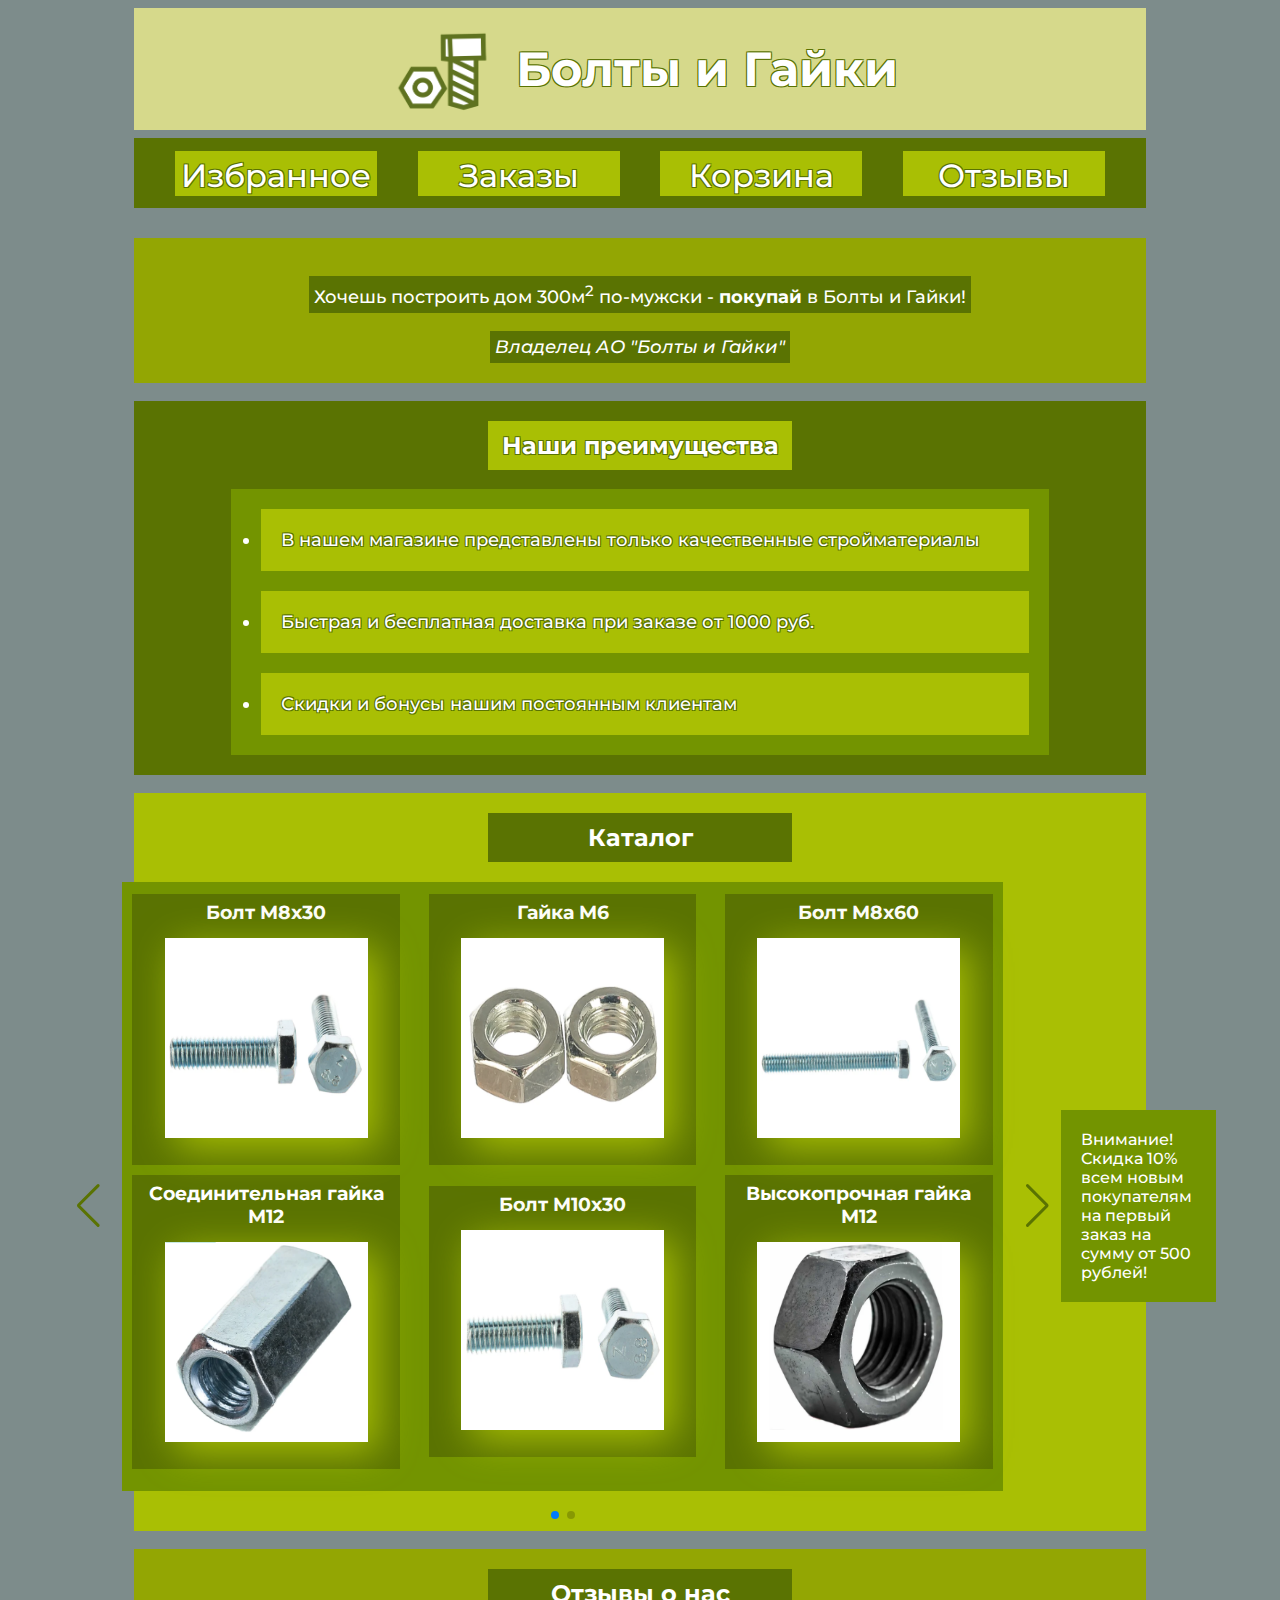
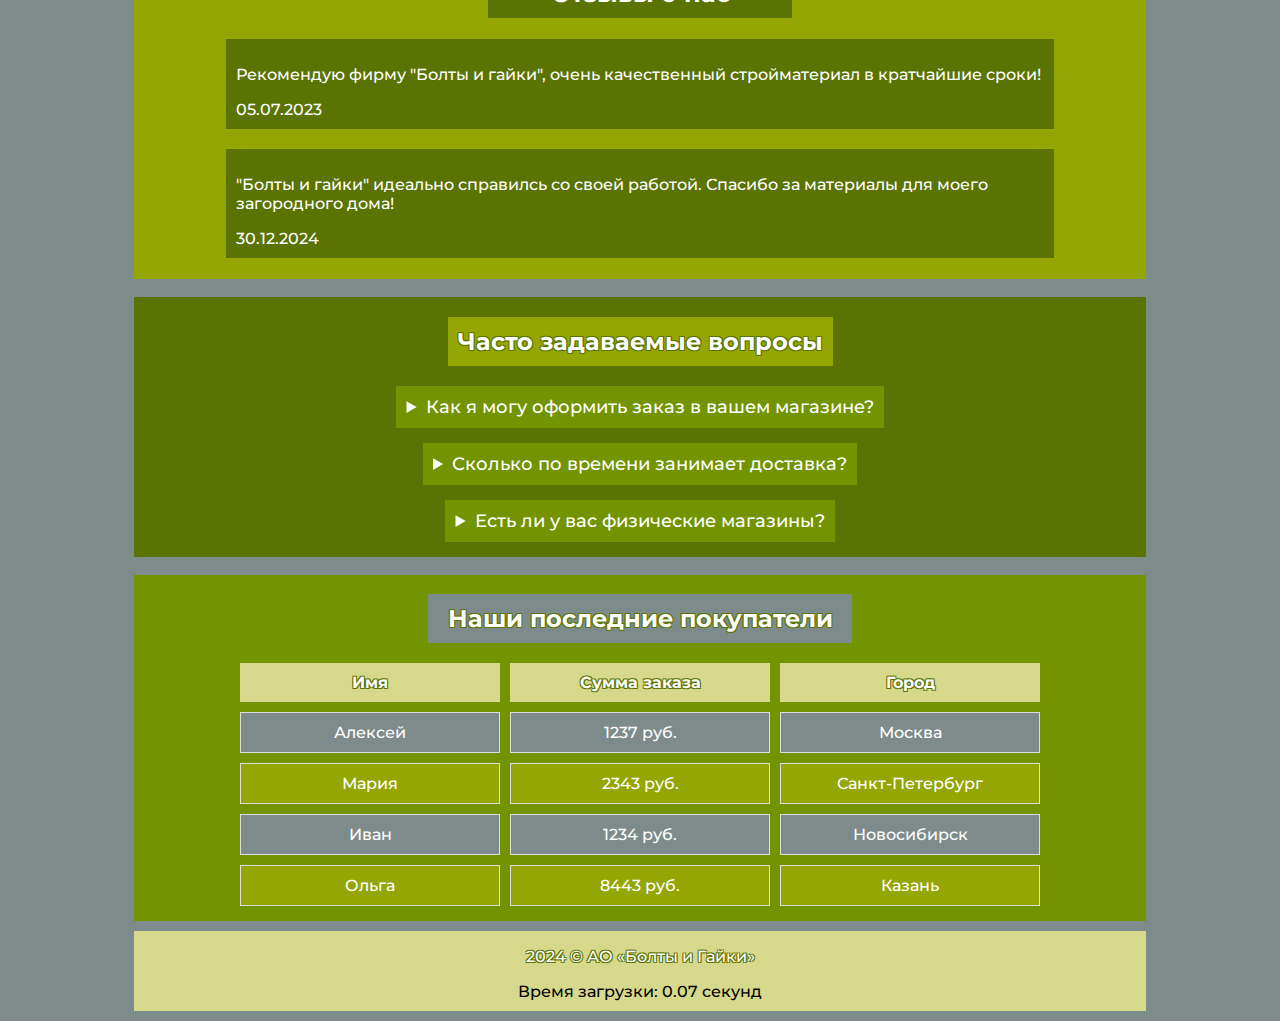
<file: index.html>
<!DOCTYPE html>
<html lang="ru">
<head>
    <meta charset="UTF-8">
    <meta name="keywords" content="Болты, гайки, стройка, стройматериалы">
    <meta name="description" content="Лучший магазин стройматериалов, а именно болтов и гаек!">
    <link href="css/styles.css" rel="stylesheet">
    <link
            rel="stylesheet"
            href="https://cdn.jsdelivr.net/npm/swiper@11/swiper-bundle.min.css"
    />
    <meta name="viewport" content="width=device-width, initial-scale=1"/>
    <link rel="preconnect" href="https://fonts.googleapis.com">
    <link rel="preconnect" href="https://fonts.gstatic.com" crossorigin>
    <link href="https://fonts.googleapis.com/css2?family=Montserrat:ital,wght@0,100..900;1,100..900&display=swap"
          rel="stylesheet">
    <script src="scripts/main.js"></script>
    <title>Болты и Гайки</title>
</head>
<body>
<header>
    <div class="header_top">
        <img class="header_logo" src="images/logo.png" alt="logo">
        <a href="/SE26-05s-web/"><h1 class="header_title text_shadow">Болты и Гайки</h1></a>
    </div>
    <nav class="nav_bar">
        <a class="header_nav_bar_item text_shadow" href="favourite.html">Избранное</a>
        <a class="header_nav_bar_item text_shadow" href="orders.html">Заказы</a>
        <a class="header_nav_bar_item text_shadow" href="cart.html">Корзина</a>
        <a class="header_nav_bar_item text_shadow" href="reviews.html">Отзывы</a>
    </nav>
</header>
<main>
    <blockquote class="main_quote">
        <p>Хочешь построить дом 300м<sup>2</sup> по-мужски - <b>покупай</b> в Болты и Гайки!</p>
        <cite>Владелец АО "Болты и Гайки"</cite>
    </blockquote>
    <section class="main_advantages">
        <h2 class="text_shadow">Наши преимущества</h2>
        <ul>
            <li class="main_advantages_item text_shadow">В нашем магазине представлены только качественные
                стройматериалы
            </li>
            <li class="main_advantages_item text_shadow">Быстрая и бесплатная доставка при заказе от 1000 руб.</li>
            <li class="main_advantages_item text_shadow">Скидки и бонусы нашим постоянным клиентам</li>
        </ul>
    </section>
    <section class="main_catalog">
        <h2>Каталог</h2>

        <div class="main_catalog_wrapper">
            <aside>
                Внимание! Скидка 10% всем новым покупателям на первый заказ на сумму от 500 рублей!
            </aside>

            <div class="swiper">
                <div class="swiper-wrapper">
                    <div class="swiper-slide">
                        <div class="main_catalog_items">
                            <div class="main_catalog_item">
                                <h3>Болт M8x30</h3>
                                <div class="main_catalog_item_body">
                                    <img src="images/product/bolt/bolt-m8x30.png" alt="bolt">
                                </div>
                            </div>
                            <div class="main_catalog_item">
                                <h3>Гайка M6</h3>
                                <div class="main_catalog_item_body">
                                    <img src="images/product/screw/screw-m6.png" alt="screw">
                                </div>
                            </div>
                            <div class="main_catalog_item">
                                <h3>Болт M8x60</h3>
                                <div class="main_catalog_item_body">
                                    <img src="images/product/bolt/bolt-m8x60.png" alt="bolt">
                                </div>
                            </div>
                            <div class="main_catalog_item">
                                <h3>Соединительная гайка M12</h3>
                                <div class="main_catalog_item_body">
                                    <img src="images/product/screw/screw-connector-m12.png" alt="screw">
                                </div>
                            </div>
                            <div class="main_catalog_item">
                                <h3>Болт M10x30</h3>
                                <div class="main_catalog_item_body">
                                    <img src="images/product/bolt/bolt-m10x30.png" alt="bolt">
                                </div>
                            </div>
                            <div class="main_catalog_item">
                                <h3>Высокопрочная гайка M12</h3>
                                <div class="main_catalog_item_body">
                                    <img src="images/product/screw/screw-high-strength-m12.png" alt="screw">
                                </div>
                            </div>
                        </div>
                    </div>
                    <div class="swiper-slide">
                        <div class="main_catalog_items">
                            <div class="main_catalog_item">
                                <h3>Гайка M6</h3>
                                <div class="main_catalog_item_body">
                                    <img src="images/product/screw/screw-m6.png" alt="screw">
                                </div>
                            </div>
                            <div class="main_catalog_item">
                                <h3>Болт M8x30</h3>
                                <div class="main_catalog_item_body">
                                    <img src="images/product/bolt/bolt-m8x30.png" alt="bolt">
                                </div>
                            </div>
                            <div class="main_catalog_item">
                                <h3>Болт M8x60</h3>
                                <div class="main_catalog_item_body">
                                    <img src="images/product/bolt/bolt-m8x60.png" alt="bolt">
                                </div>
                            </div>
                            <div class="main_catalog_item">
                                <h3>Соединительная гайка M12</h3>
                                <div class="main_catalog_item_body">
                                    <img src="images/product/screw/screw-connector-m12.png" alt="screw">
                                </div>
                            </div>
                            <div class="main_catalog_item">
                                <h3>Высокопрочная гайка M12</h3>
                                <div class="main_catalog_item_body">
                                    <img src="images/product/screw/screw-high-strength-m12.png" alt="screw">
                                </div>
                            </div>
                            <div class="main_catalog_item">
                                <h3>Болт M10x30</h3>
                                <div class="main_catalog_item_body">
                                    <img src="images/product/bolt/bolt-m10x30.png" alt="bolt">
                                </div>
                            </div>
                        </div>
                    </div>
                </div>
                <div class="swiper-pagination"></div>

                <div class="swiper-button-prev"></div>
                <div class="swiper-button-next"></div>
            </div>
        </div>
    </section>
    <section class="main_reviews">
        <h2>Отзывы о нас</h2>
        <article class="main_reviews_item">
            <p>
                Рекомендую фирму "Болты и гайки", очень качественный стройматериал в кратчайшие сроки!
            </p>
            <time datetime="2023-07-05T014:23">05.07.2023</time>
        </article>
        <article class="main_reviews_item">
            <p>
                "Болты и гайки" идеально справилсь со своей работой.
                Спасибо за материалы для моего загородного дома!
            </p>
            <time datetime="2024-12-30T019:54">30.12.2024</time>
        </article>
    </section>
    <section class="main_faq">
        <h2 class="text_shadow">Часто задаваемые вопросы</h2>
        <details class="main_faq_item">
            <summary class="main_faq_item_question">Как я могу оформить заказ в вашем магазине?</summary>
            <div class="main_faq_item_answer">
                Добавляете нужный товар в коризну, а после во вкладке "Корзина" оформляете заказ.
            </div>
        </details>
        <details class="main_faq_item">
            <summary class="main_faq_item_question">Сколько по времени занимает доставка?</summary>
            <div class="main_faq_item_answer">
                <p>Мы стараемся собирать и отправлять заказы как можно быстрее.</p>
                <p>Однако также на время доставки влияет ваше местоположение.</p>
            </div>
        </details>
        <details class="main_faq_item">
            <summary class="main_faq_item_question">Есть ли у вас физические магазины?</summary>
            <div class="main_faq_item_answer">
                <p>Нет, физических магазинов у нас нет.</p>
                <p>
                    Мы собираем онлайн заказы и отправляем их напрямую с наших складов.
                </p>
            </div>
        </details>
    </section>
    <div class="main_table_wrapper">
        <h2 class="text_shadow">Наши последние покупатели</h2>
        <div class="table">
            <div class="table-header text_shadow">Имя</div>
            <div class="table-header text_shadow">Сумма заказа</div>
            <div class="table-header text_shadow">Город</div>

            <div class="table-row">
                <div class="table-cell">Алексей</div>
                <div class="table-cell">1237 руб.</div>
                <div class="table-cell">Москва</div>
            </div>
            <div class="table-row">
                <div class="table-cell">Мария</div>
                <div class="table-cell">2343 руб.</div>
                <div class="table-cell">Санкт-Петербург</div>
            </div>
            <div class="table-row">
                <div class="table-cell">Иван</div>
                <div class="table-cell">1234 руб.</div>
                <div class="table-cell">Новосибирск</div>
            </div>
            <div class="table-row">
                <div class="table-cell">Ольга</div>
                <div class="table-cell">8443 руб.</div>
                <div class="table-cell">Казань</div>
            </div>
        </div>
    </div>
    <script src="https://cdn.jsdelivr.net/npm/swiper@11/swiper-bundle.min.js"></script>
    <script>
        const swiper = new Swiper('.swiper', {
            direction: 'horizontal',
            loop: true,

            pagination: {
                el: '.swiper-pagination',
            },

            navigation: {
                nextEl: '.swiper-button-next',
                prevEl: '.swiper-button-prev',
            },
        });

    </script>
</main>
<footer class="footer">
    <p class="text_shadow">2024 © АО «Болты и Гайки»</p>
</footer>
</body>
</html>
</file>
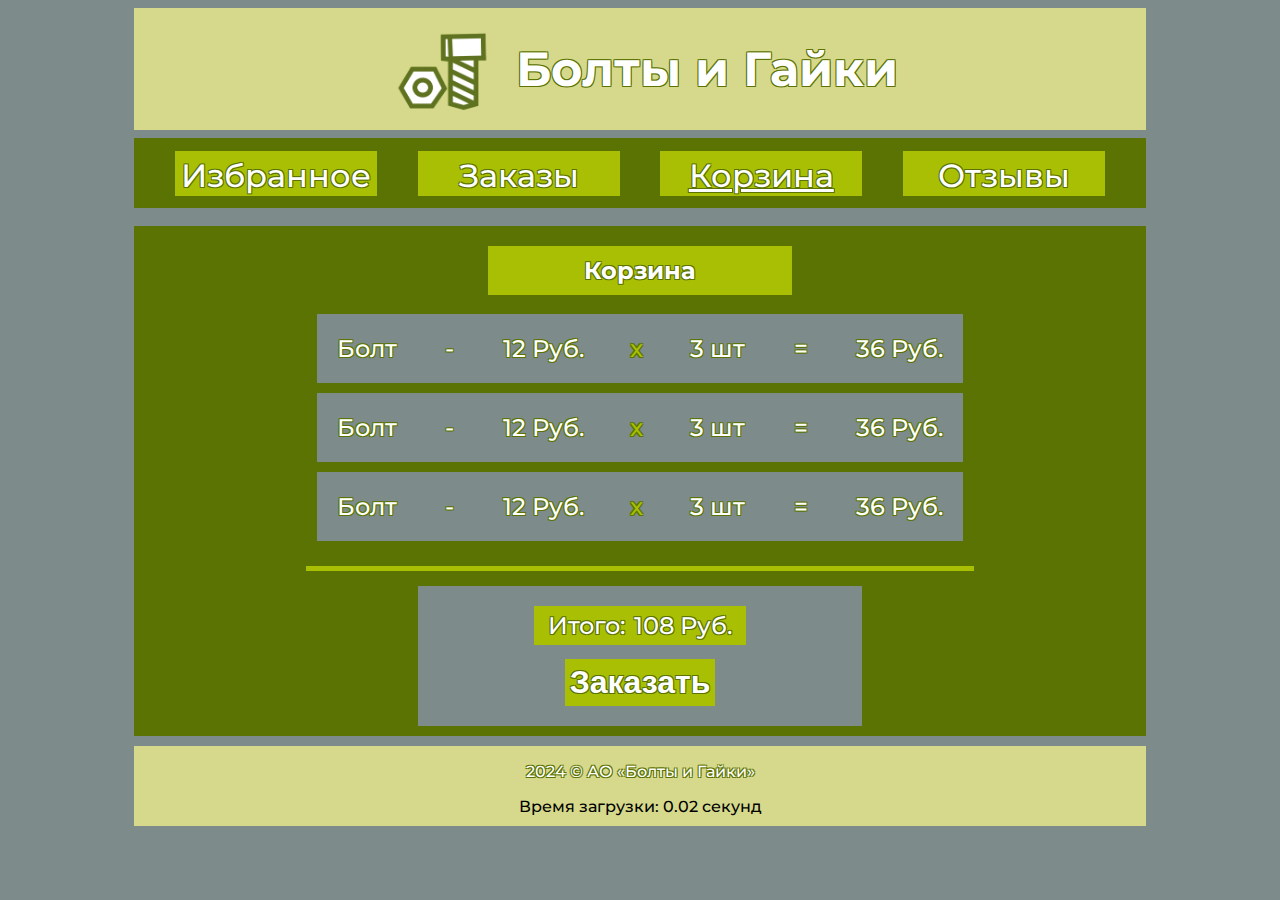
<file: cart.html>
<!DOCTYPE html>
<html lang="ru">
<head>
    <meta charset="UTF-8">
    <meta name="keywords" content="Болты, гайки, стройка, стройматериалы">
    <meta name="description" content="Лучший магазин стройматериалов, а именно болтов и гаек!">
    <link href="css/styles.css" rel="stylesheet">
    <link href="css/cart.css" rel="stylesheet">
    <meta name="viewport" content="width=device-width, initial-scale=1"/>
    <link rel="preconnect" href="https://fonts.googleapis.com">
    <link rel="preconnect" href="https://fonts.gstatic.com" crossorigin>
    <link href="https://fonts.googleapis.com/css2?family=Montserrat:ital,wght@0,100..900;1,100..900&display=swap"
          rel="stylesheet">
    <script src="scripts/main.js"></script>
    <title>Болты и Гайки</title>
</head>
<body>
<header>
    <div class="header_top">
        <img class="header_logo" src="images/logo.png" alt="logo">
        <a href="/SE26-05s-web/"><h1 class="header_title text_shadow">Болты и Гайки</h1></a>
    </div>
    <nav class="nav_bar">
        <a class="header_nav_bar_item text_shadow" href="favourite.html">Избранное</a>
        <a class="header_nav_bar_item text_shadow" href="orders.html">Заказы</a>
        <a class="header_nav_bar_item text_shadow" href="cart.html">Корзина</a>
        <a class="header_nav_bar_item text_shadow" href="reviews.html">Отзывы</a>
    </nav>
</header>
<main>
    <div class="main_cart text_shadow">
        <h2 class="text_shadow">Корзина</h2>
        <div class="main_cart_item">
            <div class="cart_item_title">Болт</div>
            <div>-</div>
            <div class="cart_item_amount">
                <div class="price">12 Руб.</div>
                <div class="multiplier">x</div>
                <div class="amount">3 шт</div>
            </div>
            <div>=</div>
            <div class="cart_item_total">36 Руб.</div>
        </div>
        <div class="main_cart_item">
            <div class="cart_item_title">Болт</div>
            <div>-</div>
            <div class="cart_item_amount">
                <div class="price">12 Руб.</div>
                <div class="multiplier">x</div>
                <div class="amount">3 шт</div>
            </div>
            <div>=</div>
            <div class="cart_item_total">36 Руб.</div>
        </div>
        <div class="main_cart_item">
            <div class="cart_item_title">Болт</div>
            <div>-</div>
            <div class="cart_item_amount">
                <div class="price">12 Руб.</div>
                <div class="multiplier">x</div>
                <div class="amount">3 шт</div>
            </div>
            <div>=</div>
            <div class="cart_item_total">36 Руб.</div>
        </div>

        <div class="divider"></div>

        <div class="purchase_block text_shadow">
            <div class="cart_total">
                <div class="cart_total_title">Итого:</div>
                <div class="cart_total_number">108 Руб.</div>
            </div>
            <button class="text_shadow" type="button">Заказать</button>
        </div>
    </div>

</main>

<footer class="footer">
    <p class="text_shadow">2024 © АО «Болты и Гайки»</p>
</footer>
</body>
</html>
</file>
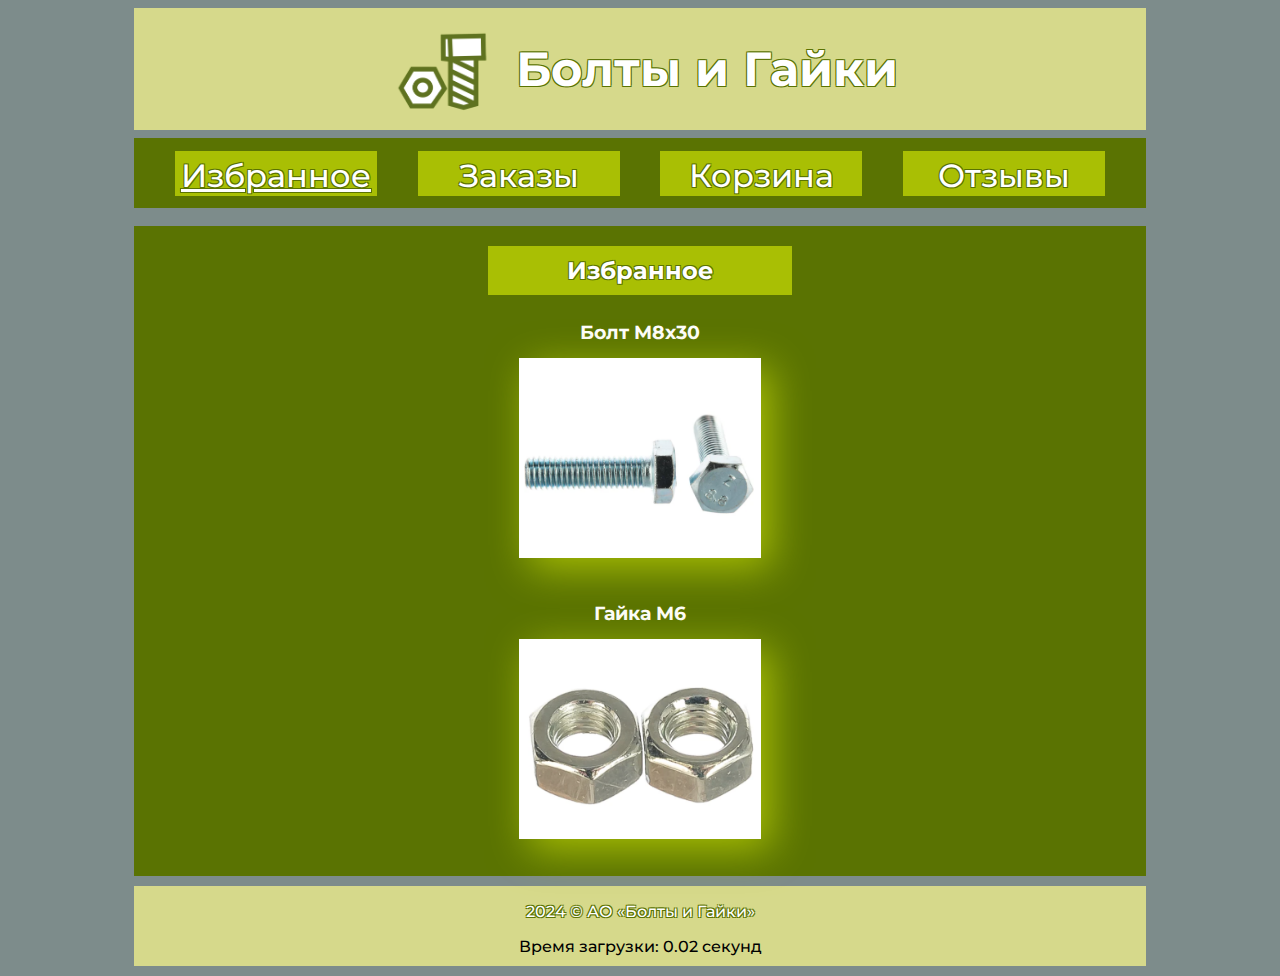
<file: favourite.html>
<!DOCTYPE html>
<html lang="ru">
<head>
    <meta charset="UTF-8">
    <meta name="keywords" content="Болты, гайки, стройка, стройматериалы">
    <meta name="description" content="Лучший магазин стройматериалов, а именно болтов и гаек!">
    <link href="css/styles.css" rel="stylesheet">
    <link href="css/favourite.css" rel="stylesheet">
    <meta name="viewport" content="width=device-width, initial-scale=1"/>
    <link rel="preconnect" href="https://fonts.googleapis.com">
    <link rel="preconnect" href="https://fonts.gstatic.com" crossorigin>
    <link href="https://fonts.googleapis.com/css2?family=Montserrat:ital,wght@0,100..900;1,100..900&display=swap"
          rel="stylesheet">
    <script src="scripts/main.js"></script>
    <title>Болты и Гайки</title>
</head>
<body>
<header>
    <div class="header_top">
        <img class="header_logo" src="images/logo.png" alt="logo">
        <a href="/SE26-05s-web/"><h1 class="header_title text_shadow">Болты и Гайки</h1></a>
    </div>
    <nav class="nav_bar">
        <a class="header_nav_bar_item text_shadow" href="favourite.html">Избранное</a>
        <a class="header_nav_bar_item text_shadow" href="orders.html">Заказы</a>
        <a class="header_nav_bar_item text_shadow" href="cart.html">Корзина</a>
        <a class="header_nav_bar_item text_shadow" href="reviews.html">Отзывы</a>
    </nav>
</header>
<main>
    <div class="main_favourite">
        <h2 class="text_shadow">Избранное</h2>
        <div class="main_favourite_item">
            <h3>Болт M8x30</h3>
            <div class="main_catalog_item_body">
                <img src="images/product/bolt/bolt-m8x30.png" alt="bolt">
            </div>
        </div>
        <div class="main_favourite_item">
            <h3>Гайка M6</h3>
            <div class="main_favourite_item_body">
                <img src="images/product/screw/screw-m6.png" alt="screw">
            </div>
        </div>
    </div>
</main>
<footer class="footer">
    <p class="text_shadow">2024 © АО «Болты и Гайки»</p>
</footer>
</body>
</html>
</file>
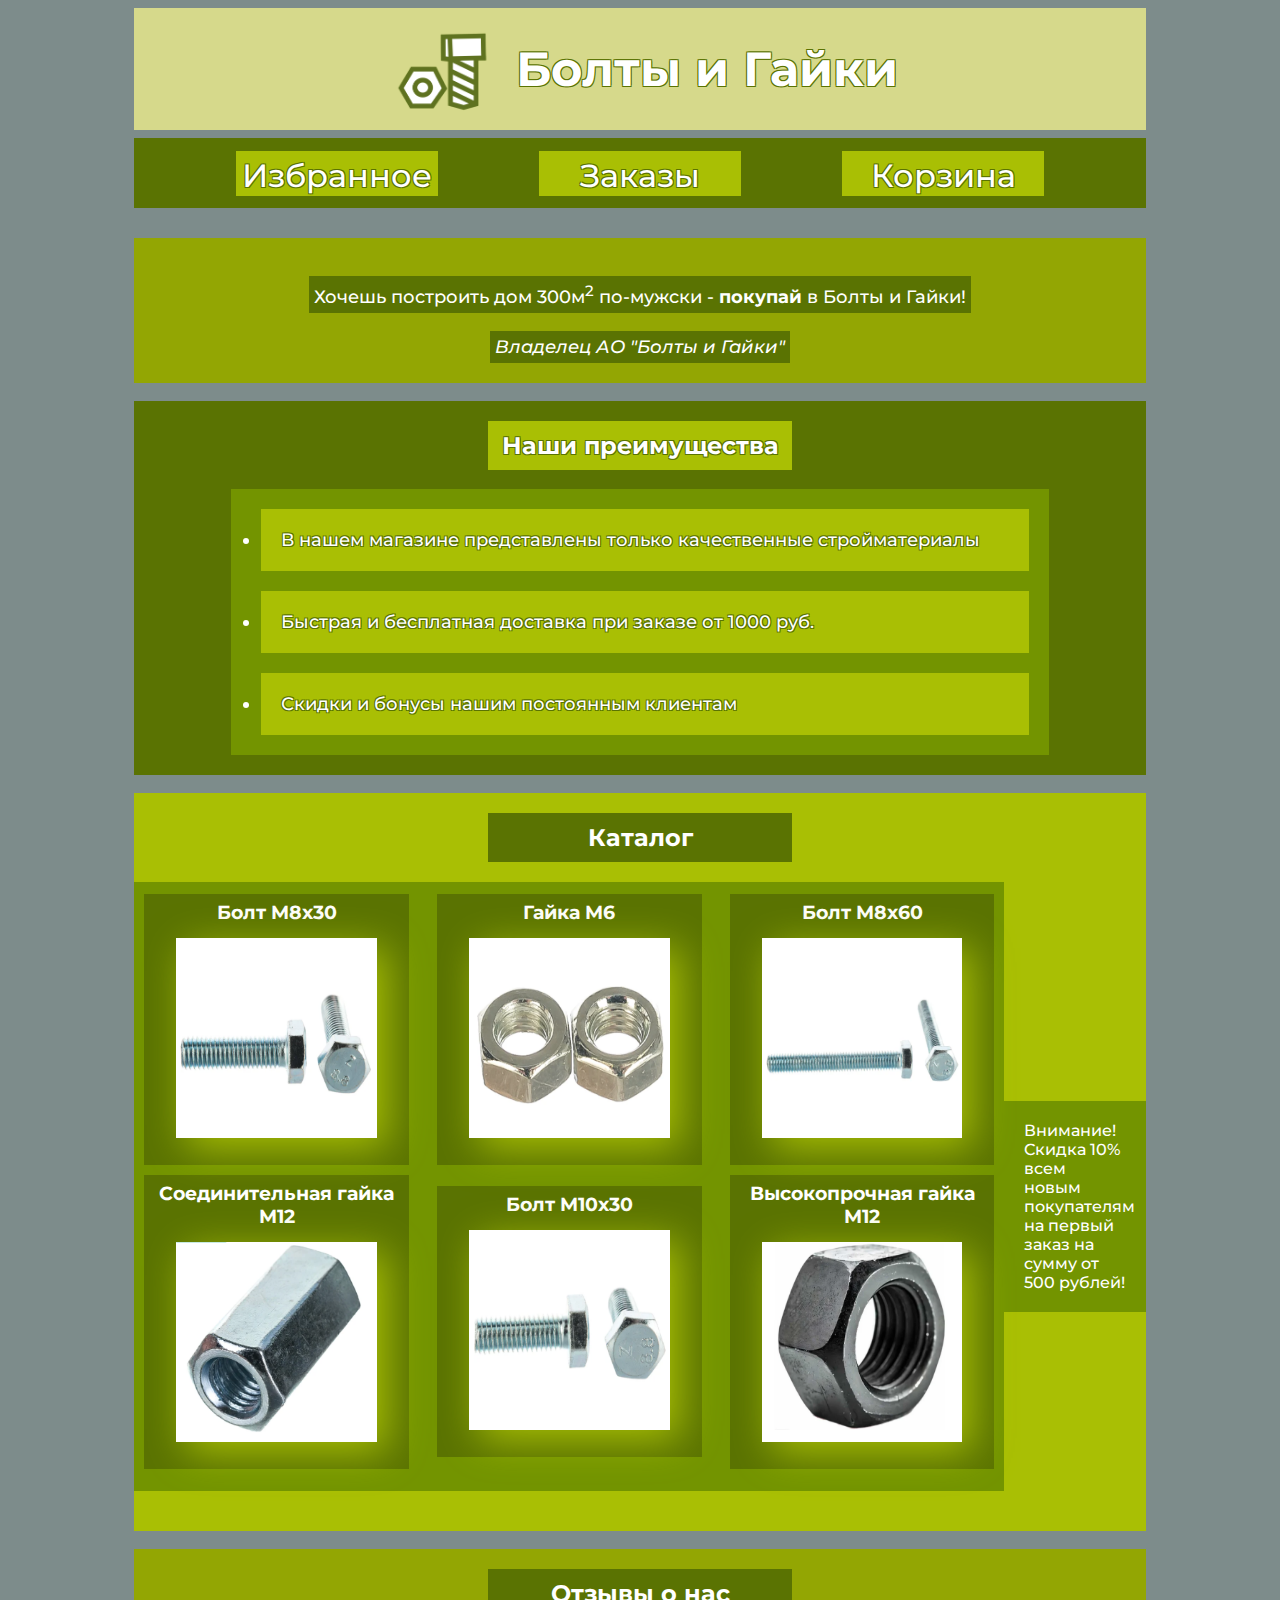
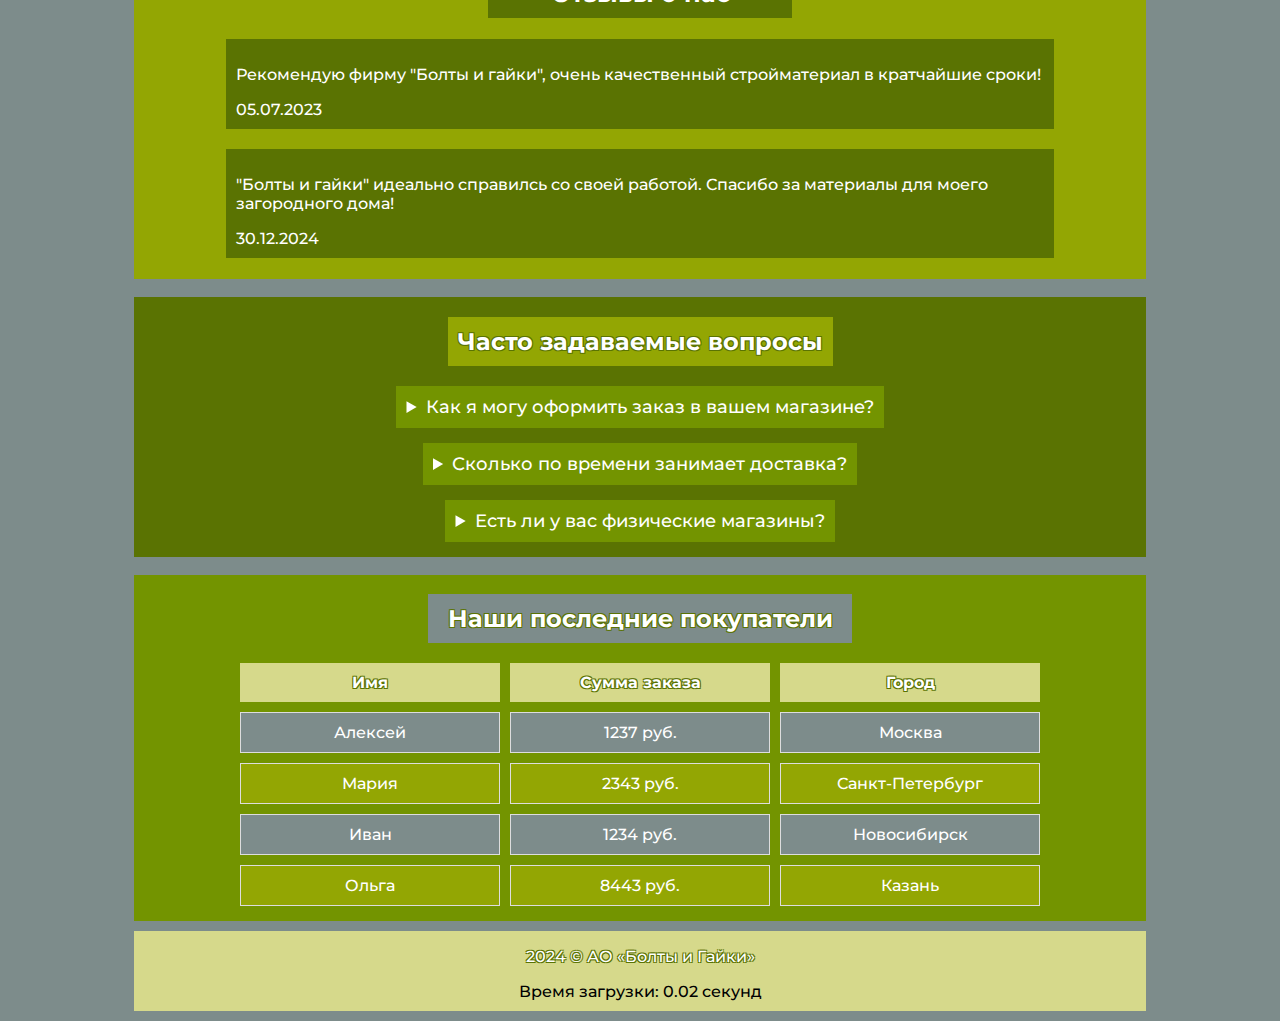
<file: home.html>
<!DOCTYPE html>
<html lang="ru">
<head>
    <meta charset="UTF-8">
    <meta name="keywords" content="Болты, гайки, стройка, стройматериалы">
    <meta name="description" content="Лучший магазин стройматериалов, а именно болтов и гаек!">
    <link href="css/styles.css" rel="stylesheet">
    <meta name="viewport" content="width=device-width, initial-scale=1"/>
    <link rel="preconnect" href="https://fonts.googleapis.com">
    <link rel="preconnect" href="https://fonts.gstatic.com" crossorigin>
    <link href="https://fonts.googleapis.com/css2?family=Montserrat:ital,wght@0,100..900;1,100..900&display=swap"
          rel="stylesheet">
    <script src="scripts/main.js"></script>
    <title>Болты и Гайки</title>
</head>
<body>
<header>
    <div class="header_top">
        <img class="header_logo" src="images/logo.png" alt="logo">
        <a href="/home.html"><h1 class="header_title text_shadow">Болты и Гайки</h1></a>
    </div>
    <nav class="nav_bar">
        <a class="header_nav_bar_item text_shadow" href="favourite.html">Избранное</a>
        <a class="header_nav_bar_item text_shadow" href="orders.html">Заказы</a>
        <a class="header_nav_bar_item text_shadow" href="cart.html">Корзина</a>
    </nav>
</header>
<main>
    <blockquote class="main_quote">
        <p>Хочешь построить дом 300м<sup>2</sup> по-мужски - <b>покупай</b> в Болты и Гайки!</p>
        <cite>Владелец АО "Болты и Гайки"</cite>
    </blockquote>
    <section class="main_advantages">
        <h2 class="text_shadow">Наши преимущества</h2>
        <ul>
            <li class="main_advantages_item text_shadow">В нашем магазине представлены только качественные
                стройматериалы
            </li>
            <li class="main_advantages_item text_shadow">Быстрая и бесплатная доставка при заказе от 1000 руб.</li>
            <li class="main_advantages_item text_shadow">Скидки и бонусы нашим постоянным клиентам</li>
        </ul>
    </section>
    <section class="main_catalog">
        <h2>Каталог</h2>

        <div class="main_catalog_wrapper">
            <aside>
                Внимание! Скидка 10% всем новым покупателям на первый заказ на сумму от 500 рублей!
            </aside>

            <div class="main_catalog_items">
                <div class="main_catalog_item">
                    <h3>Болт M8x30</h3>
                    <div class="main_catalog_item_body">
                        <img src="images/product/bolt/bolt-m8x30.png" alt="bolt">
                    </div>
                </div>
                <div class="main_catalog_item">
                    <h3>Гайка M6</h3>
                    <div class="main_catalog_item_body">
                        <img src="images/product/screw/screw-m6.png" alt="screw">
                    </div>
                </div>
                <div class="main_catalog_item">
                    <h3>Болт M8x60</h3>
                    <div class="main_catalog_item_body">
                        <img src="images/product/bolt/bolt-m8x60.png" alt="bolt">
                    </div>
                </div>
                <div class="main_catalog_item">
                    <h3>Соединительная гайка M12</h3>
                    <div class="main_catalog_item_body">
                        <img src="images/product/screw/screw-connector-m12.png" alt="screw">
                    </div>
                </div>
                <div class="main_catalog_item">
                    <h3>Болт M10x30</h3>
                    <div class="main_catalog_item_body">
                        <img src="images/product/bolt/bolt-m10x30.png" alt="bolt">
                    </div>
                </div>
                <div class="main_catalog_item">
                    <h3>Высокопрочная гайка M12</h3>
                    <div class="main_catalog_item_body">
                        <img src="images/product/screw/screw-high-strength-m12.png" alt="screw">
                    </div>
                </div>
            </div>
        </div>
    </section>
    <section class="main_reviews">
        <h2>Отзывы о нас</h2>
        <article class="main_reviews_item">
            <p>
                Рекомендую фирму "Болты и гайки", очень качественный стройматериал в кратчайшие сроки!
            </p>
            <time datetime="2023-07-05T014:23">05.07.2023</time>
        </article>
        <article class="main_reviews_item">
            <p>
                "Болты и гайки" идеально справилсь со своей работой.
                Спасибо за материалы для моего загородного дома!
            </p>
            <time datetime="2024-12-30T019:54">30.12.2024</time>
        </article>
    </section>
    <section class="main_faq">
        <h2 class="text_shadow">Часто задаваемые вопросы</h2>
        <details class="main_faq_item">
            <summary class="main_faq_item_question">Как я могу оформить заказ в вашем магазине?</summary>
            <div class="main_faq_item_answer">
                Добавляете нужный товар в коризну, а после во вкладке "Корзина" оформляете заказ.
            </div>
        </details>
        <details class="main_faq_item">
            <summary class="main_faq_item_question">Сколько по времени занимает доставка?</summary>
            <div class="main_faq_item_answer">
                <p>Мы стараемся собирать и отправлять заказы как можно быстрее.</p>
                <p>Однако также на время доставки влияет ваше местоположение.</p>
            </div>
        </details>
        <details class="main_faq_item">
            <summary class="main_faq_item_question">Есть ли у вас физические магазины?</summary>
            <div class="main_faq_item_answer">
                <p>Нет, физических магазинов у нас нет.</p>
                <p>
                    Мы собираем онлайн заказы и отправляем их напрямую с наших складов.
                </p>
            </div>
        </details>
    </section>
    <div class="main_table_wrapper">
        <h2 class="text_shadow">Наши последние покупатели</h2>
        <div class="table">
            <div class="table-header text_shadow">Имя</div>
            <div class="table-header text_shadow">Сумма заказа</div>
            <div class="table-header text_shadow">Город</div>

            <div class="table-row">
                <div class="table-cell">Алексей</div>
                <div class="table-cell">1237 руб.</div>
                <div class="table-cell">Москва</div>
            </div>
            <div class="table-row">
                <div class="table-cell">Мария</div>
                <div class="table-cell">2343 руб.</div>
                <div class="table-cell">Санкт-Петербург</div>
            </div>
            <div class="table-row">
                <div class="table-cell">Иван</div>
                <div class="table-cell">1234 руб.</div>
                <div class="table-cell">Новосибирск</div>
            </div>
            <div class="table-row">
                <div class="table-cell">Ольга</div>
                <div class="table-cell">8443 руб.</div>
                <div class="table-cell">Казань</div>
            </div>
        </div>
    </div>
</main>
<footer class="footer">
    <p class="text_shadow">2024 © АО «Болты и Гайки»</p>
</footer>
</body>
</html>
</file>
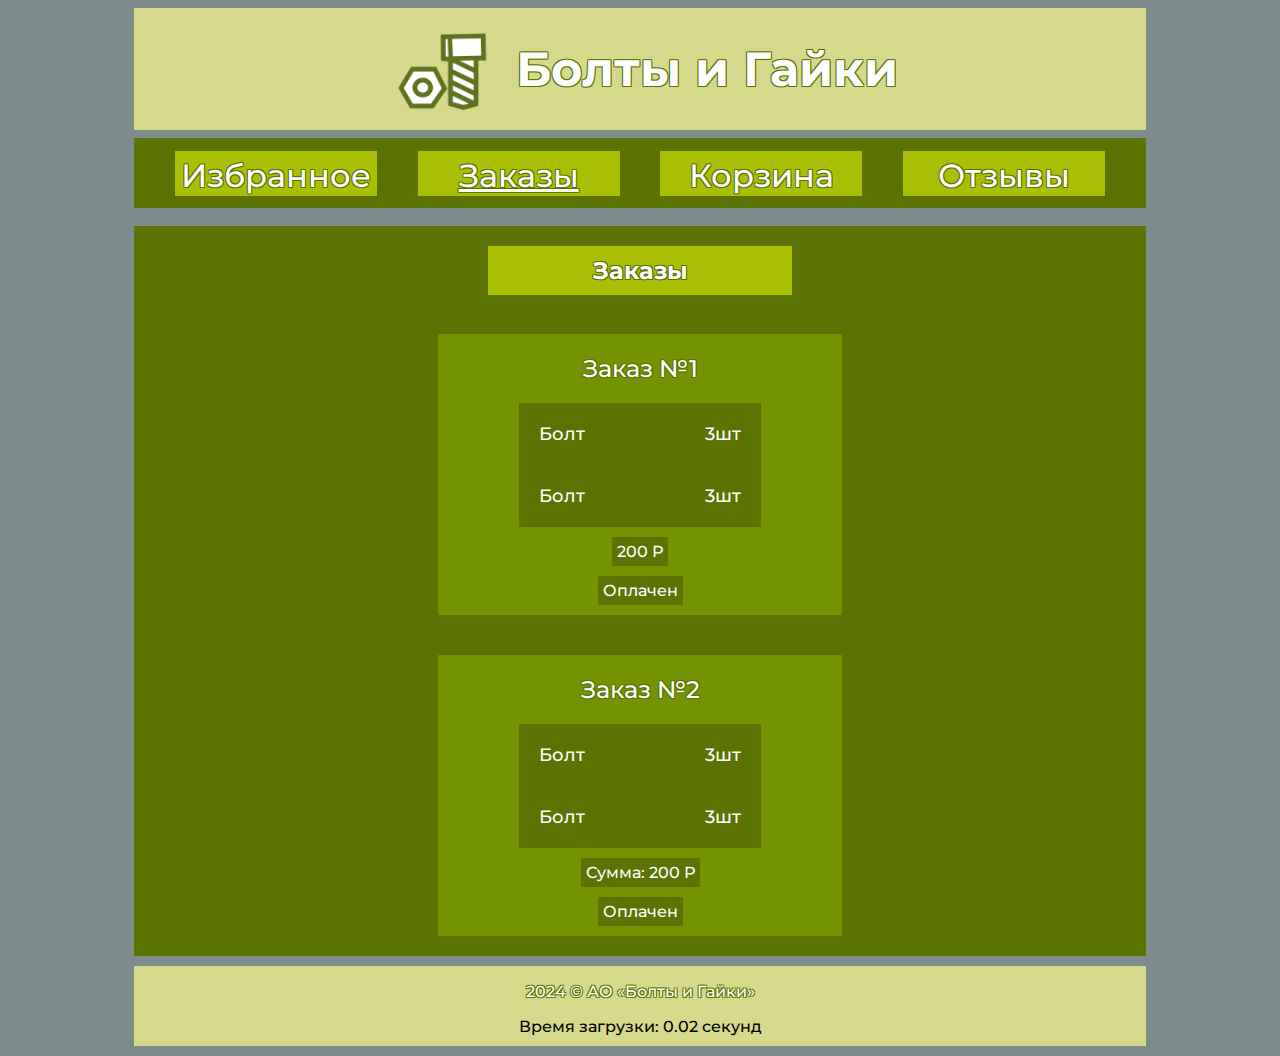
<file: orders.html>
<!DOCTYPE html>
<html lang="ru">
<head>
    <meta charset="UTF-8">
    <meta name="keywords" content="Болты, гайки, стройка, стройматериалы">
    <meta name="description" content="Лучший магазин стройматериалов, а именно болтов и гаек!">
    <link href="css/styles.css" rel="stylesheet">
    <link href="css/orders.css" rel="stylesheet">
    <meta name="viewport" content="width=device-width, initial-scale=1"/>
    <link rel="preconnect" href="https://fonts.googleapis.com">
    <link rel="preconnect" href="https://fonts.gstatic.com" crossorigin>
    <link href="https://fonts.googleapis.com/css2?family=Montserrat:ital,wght@0,100..900;1,100..900&display=swap"
          rel="stylesheet">
    <script src="scripts/main.js"></script>
    <title>Болты и Гайки</title>
</head>
<body>
<header>
    <div class="header_top">
        <img class="header_logo" src="images/logo.png" alt="logo">
        <a href="/SE26-05s-web/"><h1 class="header_title text_shadow">Болты и Гайки</h1></a>
    </div>
    <nav class="nav_bar">
        <a class="header_nav_bar_item text_shadow" href="favourite.html">Избранное</a>
        <a class="header_nav_bar_item text_shadow" href="orders.html">Заказы</a>
        <a class="header_nav_bar_item text_shadow" href="cart.html">Корзина</a>
        <a class="header_nav_bar_item text_shadow" href="reviews.html">Отзывы</a>
    </nav>
</header>
<main>
    <div class="main_orders">
        <h2 class="text_shadow">Заказы</h2>
        <div class="main_orders_item text_shadow">
            <div class="main_orders_item_title">Заказ №1</div>

            <div class="order_item text_shadow">
                <div class="order_item_title">Болт</div>
                <div class="order_item_count">3шт</div>
            </div>

            <div class="order_item">
                <div class="order_item_title">Болт</div>
                <div class="order_item_count">3шт</div>
            </div>

            <div class="total">200 Р</div>
            <div class="status">Оплачен</div>
        </div>
        <div class="main_orders_item text_shadow">
            <div class="main_orders_item_title">Заказ №2</div>

            <div class="order_item">
                <div class="order_item_title">Болт</div>
                <div class="order_item_count">3шт</div>
            </div>

            <div class="order_item">
                <div class="order_item_title">Болт</div>
                <div class="order_item_count">3шт</div>
            </div>

            <div class="total">Сумма: 200 Р</div>
            <div class="status">Оплачен</div>
        </div>
    </div>
</main>

<footer class="footer">
    <p class="text_shadow">2024 © АО «Болты и Гайки»</p>
</footer>
</body>
</html>
</file>
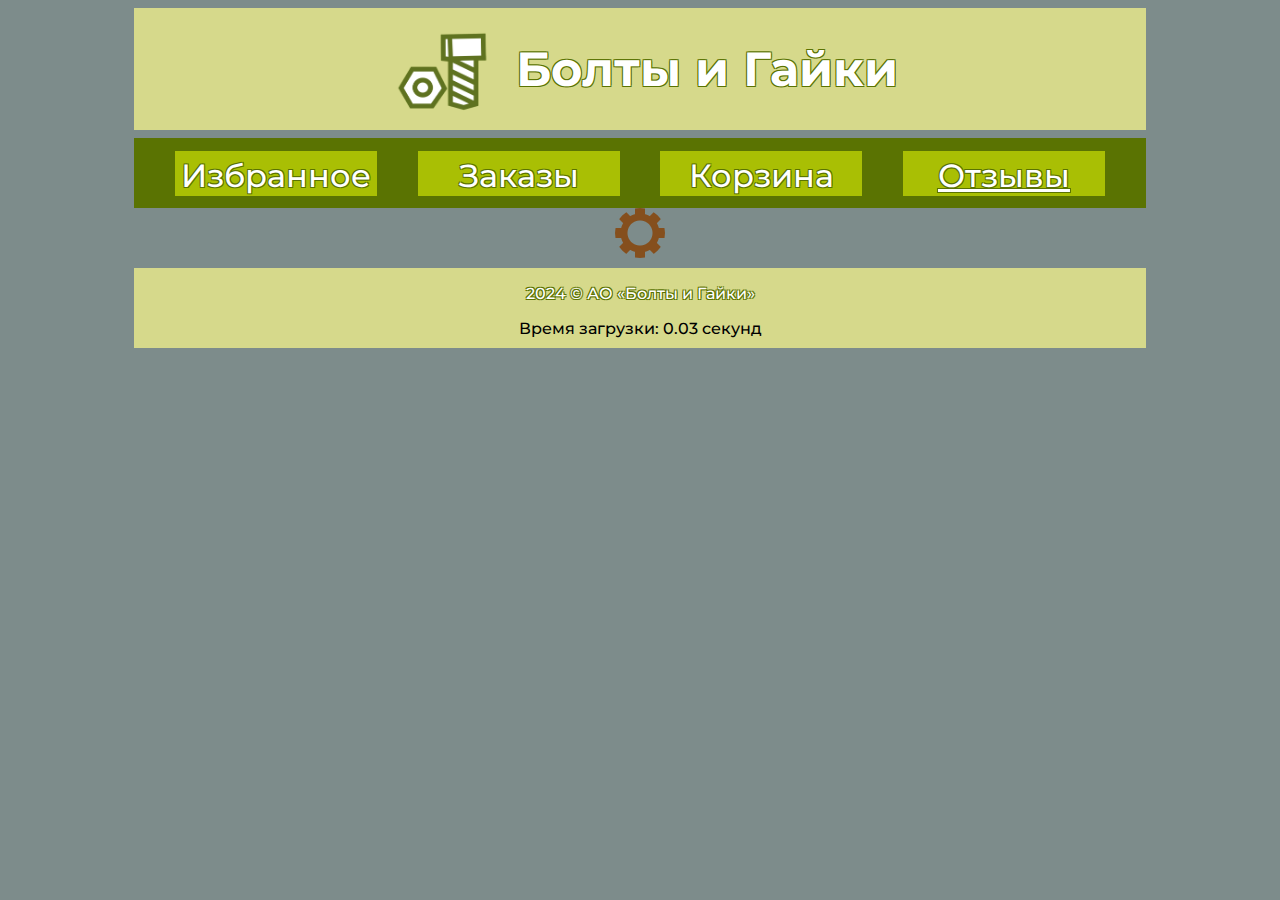
<file: reviews.html>
<!DOCTYPE html>
<html lang="ru">
<head>
    <meta charset="UTF-8">
    <meta name="keywords" content="Болты, гайки, стройка, стройматериалы">
    <meta name="description" content="Лучший магазин стройматериалов, а именно болтов и гаек!">
    <link href="css/styles.css" rel="stylesheet">
    <link href="css/reviews.css" rel="stylesheet">
    <meta name="viewport" content="width=device-width, initial-scale=1"/>
    <link rel="preconnect" href="https://fonts.googleapis.com">
    <link rel="preconnect" href="https://fonts.gstatic.com" crossorigin>
    <link href="https://fonts.googleapis.com/css2?family=Montserrat:ital,wght@0,100..900;1,100..900&display=swap"
          rel="stylesheet">
    <script src="scripts/main.js"></script>
    <script src="scripts/reviews.js"></script>
    <script src="scripts/fetch_comments.js"></script>
    <title>Болты и Гайки</title>
</head>
<body>
<header>
    <div class="header_top">
        <img class="header_logo" src="images/logo.png" alt="logo">
        <a href="/SE26-05s-web/"><h1 class="header_title text_shadow">Болты и Гайки</h1></a>
    </div>
    <nav class="nav_bar">
        <a class="header_nav_bar_item text_shadow" href="favourite.html">Избранное</a>
        <a class="header_nav_bar_item text_shadow" href="orders.html">Заказы</a>
        <a class="header_nav_bar_item text_shadow" href="cart.html">Корзина</a>
        <a class="header_nav_bar_item text_shadow" href="reviews.html">Отзывы</a>
    </nav>
</header>

<main>
    <div class="loader"></div>
    <div class="main_reviews_page">
        <h2>Отзывы</h2>
        <div class="main_reviews_list text_shadow"></div>
        <h3>Оставить свой отзыв:</h3>
        <form id="reviews_form" class="main_reviews_page_form">
            <div class="main_reviews_form_block">
                <label for="name">Имя:</label>
                <input type="text" id="name" name="name" required class="review_form_input">
            </div>
            <div class="main_reviews_form_block">
                <label for="email">Email:</label>
                <input type="text" id="email" name="email" required class="review_form_input">
            </div>
            <div class="main_reviews_form_block">
                <label for="rating">Оценка:</label>
                <select id="rating" name="rating" required>
                    <option value="" disabled selected>Выберите вашу оценку</option>
                    <option value="5">5</option>
                    <option value="4">4</option>
                    <option value="3">3</option>
                    <option value="2">2</option>
                    <option value="1">1</option>
                </select>
            </div>
            <div class="main_reviews_form_block">
                <label for="review">Отзыв:</label>
                <textarea id="review" name="review" rows="5" placeholder="Оставьте ваш отзыв здесь..."
                          required></textarea>
            </div>
            <div class="main_reviews_form_block">
                <input type="submit" value="Оставить отзыв!">
            </div>
        </form>
    </div>

</main>

<footer class="footer">
    <p class="text_shadow">2024 © АО «Болты и Гайки»</p>
</footer>
</body>
</html>
</file>
<file: css/styles.css>
body {
    background: #7D8C8B;
    font-family: "Montserrat", sans-serif;
    font-optical-sizing: auto;
    font-weight: 500;
    font-style: normal;
    color: white;
}

a {
    all: unset;
}

header {
    display: flex;
    flex-direction: column;
    align-items: center;
    justify-content: space-between;
    width: 100%;
    height: 200px;
    position: relative;
}

.header_title {
    font-size: xxx-large;
}

.header_top {
    display: flex;
    align-content: center;
    align-items: center;
    justify-content: center;
    width: 80%;
    background: #D6D98B;
    margin-bottom: 10px;
}

.text_shadow {
    text-shadow:
            -1px -1px 0 #5A7302,
            1px -1px 0 #5A7302,
            -1px 1px 0 #5A7302,
            1px 1px 0 #5A7302;
}

.header_logo {
    height: 100px;
    background: #D6D98B;
}

header .nav_bar {
    position: absolute;
    background: #5A7302;
    display: flex;
    flex-direction: row;
    align-content: center;
    align-items: center;
    justify-content: space-evenly;
    width: 80%;
    padding: 5px 0;
    height: 30%;
    top: 65%;
}

.header_nav_bar_item {
    display: block;
    font-size: xx-large;
    height: 50%;
    width: 20%;
    background: #A9BF04;
    padding: 5px 0 10px 0;
    text-align: center;
}

.header_nav_bar_item:hover {
    background: #7D8C8B;
}

main {
    width: 100%;
    height: 100%;
    display: flex;
    flex-direction: column;
    align-items: center;
    justify-content: space-between;
}

main section {
    margin-top: 18px;
}

.main_quote {
    display: flex;
    flex-direction: column;
    align-items: center;
    width: 80%;
    background: #93A603;
    font-size: large;
    padding: 20px 0;
    margin: 30px 0 0;
}

.main_quote p, cite {
    background: #5A7302;
    padding: 5px;
}

.main_advantages {
    background: #5A7302;
    width: 80%;
    height: 100%;
    display: flex;
    flex-direction: column;
    align-items: center;
}

.main_advantages h2 {
    background: #A9BF04;
    padding: 10px;
    width: 28%;
    text-align: center;
    margin-bottom: 19px;
}

.main_advantages ul {
    width: 80%;
    background: #739400;
    margin-top: 0;
    margin-bottom: 20px;
    padding-left: 10px;

}

.main_advantages li {
    margin: 20px;
    padding: 20px;
}

.main_advantages_item {
    background: #A9BF04;
    font-size: large;
    padding: 5px;
}

.main_catalog {
    background: #A9BF04;
    width: 80%;
    display: flex;
    flex-direction: column;
    align-items: center;
}

.main_catalog_wrapper {
    display: flex;
    flex-direction: row-reverse;
    justify-content: space-evenly;
    align-items: center;
}


.main_catalog_wrapper aside {
    float: right;
    width: 10%;
    background: #739400;
    padding: 20px;
}

.main_catalog h2 {
    background: #5A7302;
    width: 28%;
    text-align: center;
    padding: 10px;
}

.main_catalog_items {
    background: #739400;
    border: solid 2mm #739400;
    padding: 5px 10px;
    width: 80%;
    display: flex;
    flex-direction: row;
    flex-wrap: wrap;
    align-items: center;
    justify-content: space-between;
    margin-bottom: 20px;
}

.main_catalog_item {
    width: 30%;
    margin: 0 0 10px;
    display: flex;
    flex-direction: column;
    align-items: center;
    justify-content: start;
}

.main_catalog_item h3 {
    text-align: center;
    background: #5A7302;
    width: 100%;
    margin-bottom: 0;
    margin-top: 0;
    border: solid 2mm #5A7302;
}

.main_catalog_item_body {
    background: #5A7302;
    width: 100%;
    height: 100%;
    display: flex;
    flex-direction: column;
    align-items: center;
    border: solid 2mm #5A7302;
    padding: 0 0 20px;
}

.main_catalog_item img {
    width: 80%;
    height: 200px;
    filter: drop-shadow(10px 10px 20px #A9BF04);
}

.main_reviews {
    background: #93A603;
    width: 80%;
    height: 330px;
    display: flex;
    flex-direction: column;
    justify-content: space-evenly;
    align-items: center;
}

.main_reviews_item {
    width: 80%;
    padding: 10px;
    background: #5A7302;
}

.main_reviews h2 {
    background: #5A7302;
    padding: 10px;
    text-align: center;
    margin: 0;
    width: 28%;
}

.main_faq {
    width: 80%;
    display: flex;
    flex-direction: column;
    justify-content: space-evenly;
    align-items: center;
    background: #5A7302;
}

.main_faq h2 {
    background: #93A603;
    padding: 10px;
    text-align: center;
}

.main_faq_item {
    width: 50%;
    display: flex;
    flex-direction: column;
    align-items: center;
    margin-bottom: 10px;
}

.main_faq_item_question {
    background: #739400;
    font-size: large;
    text-align: center;
    padding: 10px;
    margin-bottom: 5px;
}

.main_faq_item_answer {
    background: #93A603;
    padding: 10px;
    font-size: medium;
    text-align: center;
}

footer {
    margin: 10px auto;
    background: #D6D98B;
    width: 80%;
    display: flex;
    flex-direction: column;
    align-items: center;
    justify-content: space-between;
}

@media all and (max-width: 420px) {
    header {
        height: 100px;
    }

    .header_title {
        font-size: x-large;
    }

    .header_logo {
        height: 50px;
        background: #D6D98B;
    }

    .header_nav_bar_item {
        font-size: 4vw;
        width: 29%;
        padding: 10px;
    }

    .header_nav_bar_item:nth-child(2) {
        display: none;
    }

    .main_quote {
        font-size: x-small;
        padding: 0;
        margin: 15px 0 0;
    }

    .main_quote p, cite {
        margin: 5px;
    }

    .main_advantages h2 {
        width: 70%;
        font-size: medium;
    }

    .main_advantages li {
        padding: 5px;
        font-size: x-small;
    }

    .main_catalog_wrapper {
        flex-direction: column;
    }

    .main_catalog_wrapper aside {
        width: 73%;
        padding: 5px;
        margin-bottom: 10px;
        font-size: x-small;
    }

    .main_catalog h2 {
        width: 70%;
        font-size: medium;
    }

    .main_catalog_item {
        width: 40%;
    }

    .main_catalog_item:nth-child(4),
    .main_catalog_item:nth-child(6) {
        display: none;
    }

    .main_catalog_item h3 {
       font-size: xx-small;
    }

    .main_catalog_item img {
        height: 80px;
    }

    .main_catalog_item_body {
        padding-bottom: 10px;
    }

    .main_reviews {
        width: 80%;
        height: 270px;
    }

    .main_reviews_item {
        font-size: x-small;
    }

    .main_reviews h2 {
        width: 70%;
        font-size: medium;
    }

    .main_faq h2 {
        font-size: medium;
        width: 70%;
    }

    .main_faq_item {
        width: 70%;
        font-size: small;
    }

    .main_faq_item_question {
        font-size: x-small;
    }

    .main_faq_item_answer {
        font-size: x-small;
    }
}

@media only screen and (min-width : 420px) and (max-width: 720px) {
    header {
        height: 140px;
    }

    .header_title {
        font-size: xx-large;
    }

    .header_logo {
        height: 50px;
        background: #D6D98B;
    }

    .header_nav_bar_item {
        font-size: 2vw;
        width: 20%;
        padding: 10px;
    }

    .main_quote {
        font-size: small;
        padding: 0;
        margin: 15px 0 0;
    }

    .main_quote p, cite {
        margin: 8px;
    }

    .main_advantages h2 {
        width: 40%;
        font-size: medium;
    }

    .main_advantages li {
        padding: 5px;
        font-size: small;
    }

    .main_catalog_wrapper {
        flex-direction: column;
    }

    .main_catalog_wrapper aside {
        width: 70%;
        padding: 5px;
        margin-bottom: 10px;
        font-size: small;
    }

    .main_catalog h2 {
        width: 40%;
        font-size: medium;
    }

    .main_catalog_items {
        justify-content: space-evenly;
    }

    .main_catalog_item {
        width: 35%;
    }

    .main_catalog_item:nth-child(4),
    .main_catalog_item:nth-child(6) {
        display: none;
    }

    .main_catalog_item h3 {
        font-size: small;
    }

    .main_catalog_item img {
        height: 100px;
    }

    .main_catalog_item_body {
        padding-bottom: 10px;
    }

    .main_reviews {
        width: 80%;
        height: 270px;
    }

    .main_reviews_item {
        font-size: small;
    }

    .main_reviews h2 {
        width: 40%;
        font-size: medium;
    }

    .main_faq h2 {
        font-size: medium;
        width: 40%;
    }

    .main_faq_item {
        width: 70%;
        font-size: small;
    }

    .main_faq_item_question {
        font-size: small;
    }

    .main_faq_item_answer {
        font-size: small;
    }
}

@media only screen and (min-width: 720px) and (max-width : 1200px) {
    .header_title {
        font-size: xxx-large;
    }

    .header_logo {
        height: 80px;
        background: #D6D98B;
    }

    .header_nav_bar_item {
        font-size: large;
        width: 20%;
        padding: 10px;
    }

    .main_quote {
        font-size: medium;
        padding: 0;
        margin: 15px 0 0;
    }

    .main_quote p, cite {
        margin: 8px;
    }

    .main_advantages h2 {
        width: 40%;
        font-size: large;
    }

    .main_advantages li {
        padding: 5px;
        font-size: medium;
    }

    .main_catalog_wrapper {
        flex-direction: column;
    }

    .main_catalog_wrapper aside {
        width: 70%;
        padding: 5px;
        margin-bottom: 10px;
        font-size: small;
    }

    .main_catalog h2 {
        width: 40%;
        font-size: large;
    }

    .main_catalog_items {
        justify-content: space-evenly;
    }

    .main_catalog_item {
        width: 40%;
    }

    .main_catalog_item h3 {
        font-size: small;
    }

    .main_catalog_item img {
        height: 140px;
    }

    .main_catalog_item_body {
        padding-bottom: 10px;
    }

    .main_reviews {
        width: 80%;
        height: 300px;
    }

    .main_reviews_item {
        font-size: medium;
    }

    .main_reviews h2 {
        width: 40%;
        font-size: large;
    }

    .main_faq h2 {
        font-size: large;
        width: 40%;
    }

    .main_faq_item {
        width: 70%;
        font-size: medium;
    }

    .main_faq_item_question {
        font-size: medium;
    }

    .main_faq_item_answer {
        font-size: medium;
    }
}


.main_table_wrapper {
    margin-top: 18px;
    background: #739400;
    width: 80%;
    display: flex;
    flex-direction: column;
    align-items: center;
}

.main_table_wrapper h2 {
    background: #7D8C8B;
    width: 40%;
    text-align: center;
    padding: 10px;
}

.table {
    display: grid;
    grid-template-columns: repeat(3, 1fr);
    gap: 10px;
    width: 80%;
    max-width: 800px;
    margin-bottom: 15px;
}

.table-header {
    font-weight: bold;
    background: #D6D98B;
    color: white;
    padding: 10px;
    text-align: center;
}

.table-row {
    display: contents;
}

.table-cell {
    padding: 10px;
    border: 1px solid #ddd;
    text-align: center;
    background-color: #f8f8f8;
}

.table-row:nth-child(odd) .table-cell {
    background-color: #93A603;
}

.table-row:nth-child(even) .table-cell {
    background-color: #7D8C8B;
}


.load_time_block {
    margin-bottom: 10px;
    color: black;
}

a.active {
    text-decoration: underline white;
}

.swiper {
    width: 1000px;
    height: 100%;
}

.swiper-button-prev, .swiper-button-next {
    color: #5A7302 !important;
}

.swiper-pagination-bullet-active {
    color: #5A7302 !important;
}

.main_catalog_items {
    width: 85%;
    margin: 0 auto 40px;
}
</file>
<file: css/cart.css>
.main_cart {
    margin-top: 18px;
    background: #5A7302;
    width: 80%;
    display: flex;
    flex-direction: column;
    align-items: center;
}

.main_cart h2 {
    background: #A9BF04;
    padding: 10px;
    width: 28%;
    text-align: center;
    margin-bottom: 19px;
}

.main_cart_item {
    padding: 20px;
    width: 60%;
    display: flex;
    justify-content: space-between;
    font-size: x-large;
    background: #7D8C8B;
    margin-bottom: 10px;
}

.cart_item_amount {
    display: flex;
    width: 40%;
    justify-content: space-between;
}

.multiplier {
    color: #A9BF04;
}

.divider {
    margin: 15px;
    width: 66%;
    height: 5px;
    background: #A9BF04;
}

.purchase_block {
    margin-bottom: 10px;
    padding: 20px;
    background: #7D8C8B;
    font-size: x-large;
    display: flex;
    flex-direction: column;
    width: 40%;
    height: 100px;
    align-items: center;
    justify-content: space-between;
}

.cart_total {
    padding: 5px;
    background: #A9BF04;
    display: flex;
    width: 50%;
    justify-content: space-evenly;
}

button {
    padding: 5px;
    border: none;
    color: White;
    font-weight: bolder;
    background: #A9BF04;
    font-size: xx-large;
}
</file>
<file: css/favourite.css>
.main_favourite {
    margin-top: 18px;
    background: #5A7302;
    width: 80%;
    display: flex;
    flex-direction: column;
    align-items: center;
}

.main_favourite h2 {
    background: #A9BF04;
    padding: 10px;
    width: 28%;
    text-align: center;
    margin-bottom: 19px;
}

.main_favourite_item {
    width: 30%;
    margin: 0 0 10px;
    display: flex;
    flex-direction: column;
    align-items: center;
    justify-content: start;
}

.main_favourite_item h3 {
    text-align: center;
    background: #5A7302;
    width: 100%;
    margin-bottom: 0;
    margin-top: 0;
    border: solid 2mm #5A7302;
}

.main_favourite_item_body {
    background: #5A7302;
    width: 100%;
    height: 100%;
    display: flex;
    flex-direction: column;
    align-items: center;
    border: solid 2mm #5A7302;
    padding: 0 0 20px;
}

.main_favourite img {
    width: 80%;
    height: 200px;
    filter: drop-shadow(10px 10px 20px #A9BF04);
}
</file>
<file: css/orders.css>
.main_orders {
    margin-top: 18px;
    background: #5A7302;
    width: 80%;
    display: flex;
    flex-direction: column;
    align-items: center;
}

.main_orders_item_title {
    padding: 20px;
    font-size: x-large;
}

.main_orders h2 {
    background: #A9BF04;
    padding: 10px;
    width: 28%;
    text-align: center;
    margin-bottom: 19px;
}

.main_orders_item {
    margin-top: 20px;
    margin-bottom: 20px;
    background: #739400;
    width: 40%;
    display: flex;
    flex-direction: column;
    align-items: center;
}

.order_item {
    font-size: large;
    width: 50%;
    display: flex;
    justify-content: space-between;
    background: #5A7302;
    padding: 20px;
}

.total {
    margin: 10px;
    padding: 5px;
    background: #5A7302;
}

.status {
    margin-bottom: 10px;
    padding: 5px;
    background: #5A7302;
}
</file>
<file: css/reviews.css>
.main_reviews_page {
    margin-top: 15px;
    background: #93A603;
    width: 80%;
    display: none;
    flex-direction: column;
    justify-content: space-evenly;
    align-items: center;
}


.main_reviews_page h2, h3 {
    background: #5A7302;
    padding: 10px;
    text-align: center;
    width: 28%;
}

.main_reviews_page {
    height: fit-content;
}

.main_reviews_page_form {
    display: flex;
    flex-direction: column;
    width: 40%;
    background: #D6D98B;
    padding: 10px;
    margin-bottom: 10px;
}

.main_reviews_form_block {
    align-items: center;
    display: flex;
    flex-direction: column;
    justify-content: space-between;
    margin-bottom: 10px;
    padding: 5px;
    background: #5A7302;
}

.main_reviews_form_block input {
    width: 60%;
}

.main_reviews_form_block textarea {
    width: 80%;
}

.main_reviews_form_block select {
    width: 40%;
}

.main_reviews_list {
    display: flex;
    background: #D6D98B;
    flex-direction: column;
    width: 60%;
    align-items: center;
}

.main_reviews_list_item {
    display: flex;
    justify-content: space-between;
    flex-direction: column;
    width: 90%;
    align-items: center;
    margin-bottom: 15px;
    margin-top: 15px;
    background: #7D8C8B;
}

.main_reviews_list_item h4, .rating {
    margin-bottom: 10px;
    margin-top: 10px;
    text-align: center;
}

.name {
    align-self: center;
    padding: 5px;
    background: #A9BF04;
}

.rating, .review_text {
    background: #A9BF04;
    padding: 5px;
}

.review_text {
    margin-left: 10px;
    margin-right: 10px;
}

.loader {
    width: 50px;
    aspect-ratio: 1;
    display: grid;
    color: #854f1d;
    background: radial-gradient(farthest-side, currentColor calc(100% - 6px),#0000 calc(100% - 5px) 0);
    -webkit-mask: radial-gradient(farthest-side,#0000 calc(100% - 13px),#000 calc(100% - 12px));
    border-radius: 50%;
    animation: l19 2s infinite linear;
}
.loader::before,
.loader::after {
    content: "";
    grid-area: 1/1;
    background:
            linear-gradient(currentColor 0 0) center,
            linear-gradient(currentColor 0 0) center;
    background-size: 100% 10px,10px 100%;
    background-repeat: no-repeat;
}
.loader::after {
    transform: rotate(45deg);
}

@keyframes l19 {
    100%{transform: rotate(1turn)}
}
</file>
